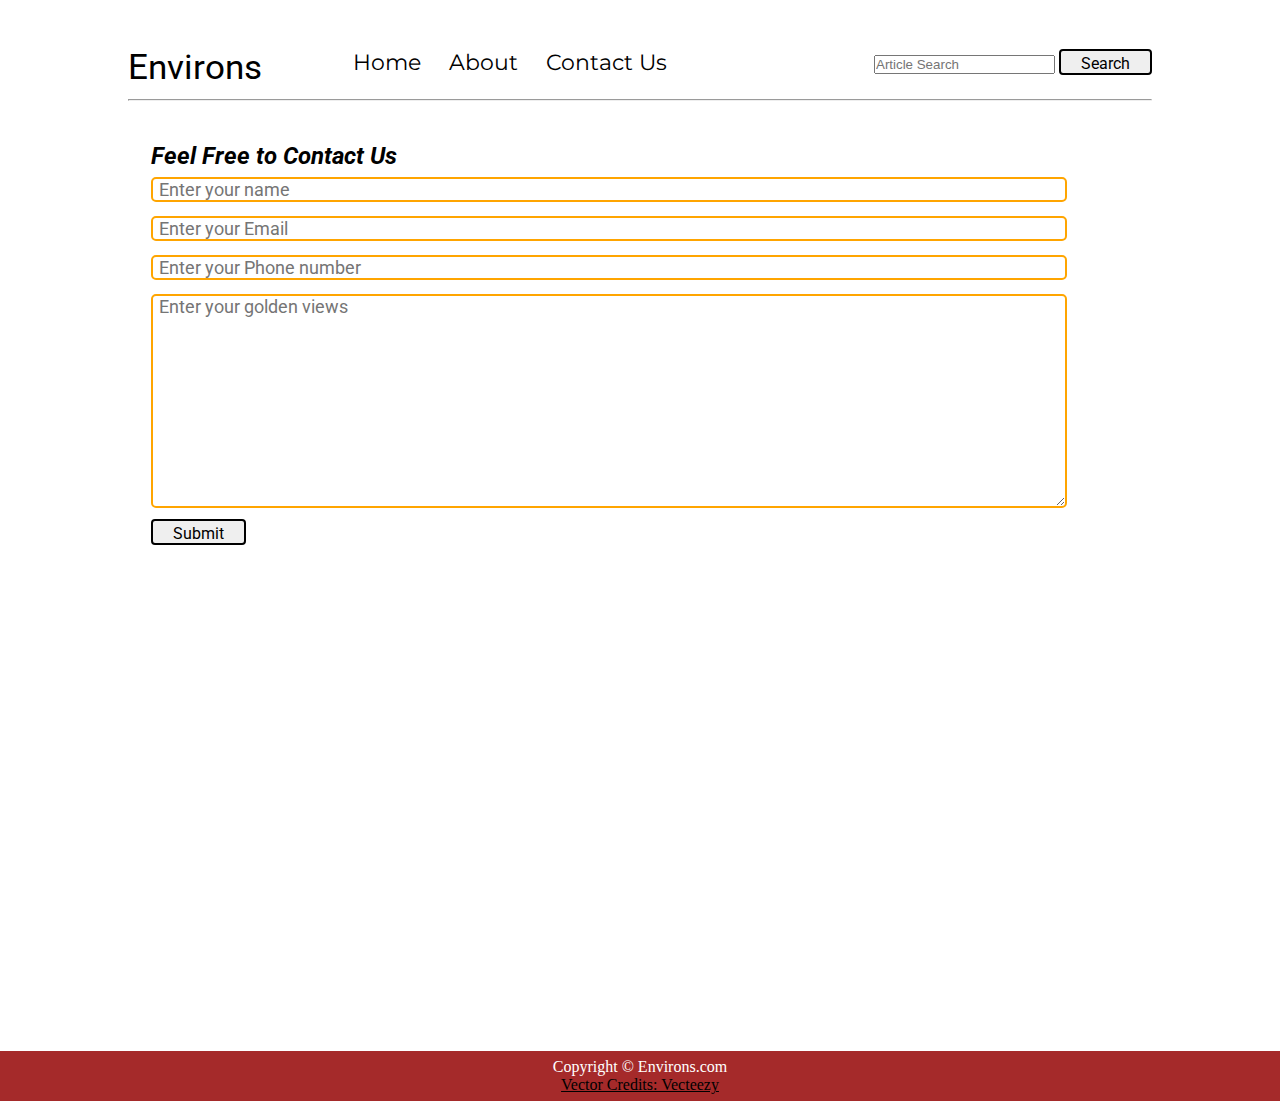
<file: contact.html>
<!DOCTYPE html>
<html lang="en">
<head>
    <meta charset="UTF-8">
    <meta http-equiv="X-UA-Compatible" content="IE-edge">
    <meta name="viewport" content="width=device-width, initial-scale=1.0">
    <link rel="stylesheet" href="css/utils.css">
    <link rel="stylesheet" href="css/style.css">
    <link rel="stylesheet" href="css/contact.css">
    <link rel="stylesheet" href="css/mobile.css">
    <title>Environs</title>
</head>

<body>
    <nav class="navigation max-width-1 m-auto">
        <div class="nav-left">
            <span>Environs</span>
            <ul>
                <li><a href="/">Home</a></li>
                <li><a href="#">About</a></li>
                <li><a href="/contact.html">Contact Us </a></li>

            </ul>
        </div>
        <div class="nav-right">
            <form action="/search.html" method="get">
                <input class="form input" type="text" name="query" placeholder="Article Search">
                <button class="btn">Search</button>
            </form>


        </div>
    </nav>
    <div class="max-width-1 m-auto">
    <hr>
    </div>
    <div class="contact-content font1 max-width-1 m-auto">
        <div class="max-width-1 m-auto mx-1">
        <h2>Feel Free to Contact Us</h2>
            <div class="contact-form">
                <div class="form-box">
                    <input type="text" placeholder="Enter your name">
                </div>
                <div class="form-box">
                    <input type="text" placeholder="Enter your Email">
                </div>
                <div class="form-box">
                    <input type="text" placeholder="Enter your Phone number">
                </div>
                <div class="form-box">
                    <textarea name="" id="" cols="30" rows="10" placeholder="Enter your golden views"></textarea>
                    
                        
                
                </div>
                <div class="form-box">
                    <button class="btn">Submit</button>
                </div>
            </div>
            
        </div>
        
            
    </div>
    
    
    
        


        <div class="footer ">
            <p>Copyright &copy; Environs.com</p>
            <a href="https://www.vecteezy.com/free-vector/typewriter">Vector Credits: Vecteezy</a>


        </div>

</body>

</html>
</file>
<file: css/utils.css>
@import url('https://fonts.googleapis.com/css2?family=Roboto&display=swap');
@import url('https://fonts.googleapis.com/css2?family=Montserrat&family=Roboto&display=swap');




:root {
    --main-bg-color: brown;
    --font1: 'Roboto', sans-serif;
    --font2: 'Montserrat', sans-serif;
}

.center{
    text-align: center;
}
.font1 {
    font-family: var(--font1);
}

.font2 {
    font-family: var(--font2);
}

.max-width-1 {
    max-width: 80vw;
}

.max-width-2 {
    max-width: 60vw;
}

.m-auto {
    margin: auto;
}

.mx-1{
    margin-left: 23px;
    margin-right: 23px;
}

.my-2{
    margin-bottom: 32px ;
    margin-top: 32px;
}

.btn {
    padding: 0px 20px;
    padding-top: 3px;
    border: 2px solid black;
    border-radius: 4px;
    font-family: var(--font1);
    font-size: 16px;
    cursor: pointer;
    transition: all 0.3s ease-in-out;
}

.btn:hover {
    color: white;
    background: var(--main-bg-color);
}


.form-input {
    padding: 0px 5px;
    padding-top: 3px;
    font-size: 16px;
    border: 2px solid black;
    border-radius: 4px;
    margin: 0 13px;
    font-family: var(--font1);
}

.form-box input,textarea{
    width: 900px;
    
        padding: 0px 6px;
        margin: 7px 0;
        font-size: 18px;
        font-family: var(--font1);
        border: 2px solid orange;
        border-radius: 5px;
}
</file>
<file: css/style.css>
* {
    margin: 0;
    padding: 0;
}

.navigation {
    margin-top: 25px;
    font-family: var(--font1);
    height: 74px;
    /* background-color: red; */
    display: flex;
    justify-content: space-between;
    align-items: center;
}

.nav-left {
    display: flex;
}

.nav-left span {
    font-size: 35px;
    padding-top: 10px;

}

.nav-left ul {
    display: flex;
    align-items: center;
    margin: 0 77px;
    font-size: 22px;
}

.nav-left ul li {
    list-style: none;
    margin: 0 14px;
    font-family: var(--font2);
    transition: all 0.3s ease-in-out;
}



.nav-left ul li a {
    text-decoration: none;
    color: black;

}

.nav-left ul li a:hover {
    color: var(--main-bg-color);
    font-weight: bolder;
}

.content {
    height: 100%;
    /* background-color: rgb(221, 221, 228); */
    display: flex;
    margin-top: 32px;
    padding: 9px;
    position: relative;
}

.content::after {
    content: "";
    background-image: url(https://cdn.pixabay.com/photo/2016/05/24/16/48/mountains-1412683__480.png);
    position: absolute;
    width: 100%;
    height: inherit;
    opacity: 0.25;
    border-radius: 12px;
}

.content-left {
    font-family: var(--font1);
    display: flex;
    flex-direction: column;
    justify-content: center;
    padding: 49px;
    z-index: 1;
}

.content-left h1 {
    font-style: italic;
}

.content-right {
    display: flex;
    align-items: center;
    justify-content: center;
}

.content-right img {
    width: 355px;
    height: 355px;
    border: 2px solid black;
    border-radius: 200px;
}

.home-articles {
    padding: 18px;
    margin-top: 23px;
    position: relative;
    border-radius: 28.5px;
}

.year-box {
    position: absolute;
    width: 234px;
    height: 255px;
    right: 180px;
    top: 80px;
    font-size: 18px;
}

.year-box div {
    margin: 12px 0px;
}

.home-article {
    display: flex;
    margin: 25px;
}

.home-article img {
    width: 234px;
}

.home-article-content {
    align-self: center;
    padding: 25px;
}

.home-article-content a {
    text-decoration: none;
    color: black;
}

.nav-right {}




.footer {
    height: 50px;
    background-color: var(--main-bg-color);
    display: flex;
    align-items: center;
    justify-content: center;
    color: white;
    flex-direction: column;
}

.footer a {
    color: black;
}
</file>
<file: css/contact.css>
.contact-content{
     height: 100vh;
    margin-top: 32px;
    padding: 9px;
    position: relative;
    overflow: hidden;
}

.contact-content::after{
    content: "" ;
   background-image: url(https://wallpapercave.com/dwp2x/wp4127588.jpg);
    position: absolute;
    top: 0;
    width: 100%;
    height: inherit;
    opacity: 0.45;
    border-radius: 12px;
    z-index: -1;
}
.contact-content h2{
    font-style: italic;
}
</file>
<file: css/mobile.css>
@media screen and (max-width: 1200px){
    .navigation{
        flex-direction: column; 
        margin-bottom: 23px; 
    }

    .nav-left{
        flex-direction: column;
        text-align: center;
    }

    .content-right{
        display: none;
    }

    .home-article{
        flex-direction: column;
    }
    .home-article-img{
        text-align: center;
    }

    .year-box{
        top: 25px;
        left: 60vw;
        font-size: 11px;
        display: flex;
    }
    .year-box div{
        padding: 0 3px;
        margin: 0;
    }
    .home-article img{
        width: 70vw;
    }
    .form-input{
        width: 50%;
    }
    .form-box input,textarea{
        width: 66vw;
    }
    .row{
        flex-direction: column;
    }
    .social{
        padding: 0;
    }
    .post-img{
        height:auto;
    }
}
</file>
